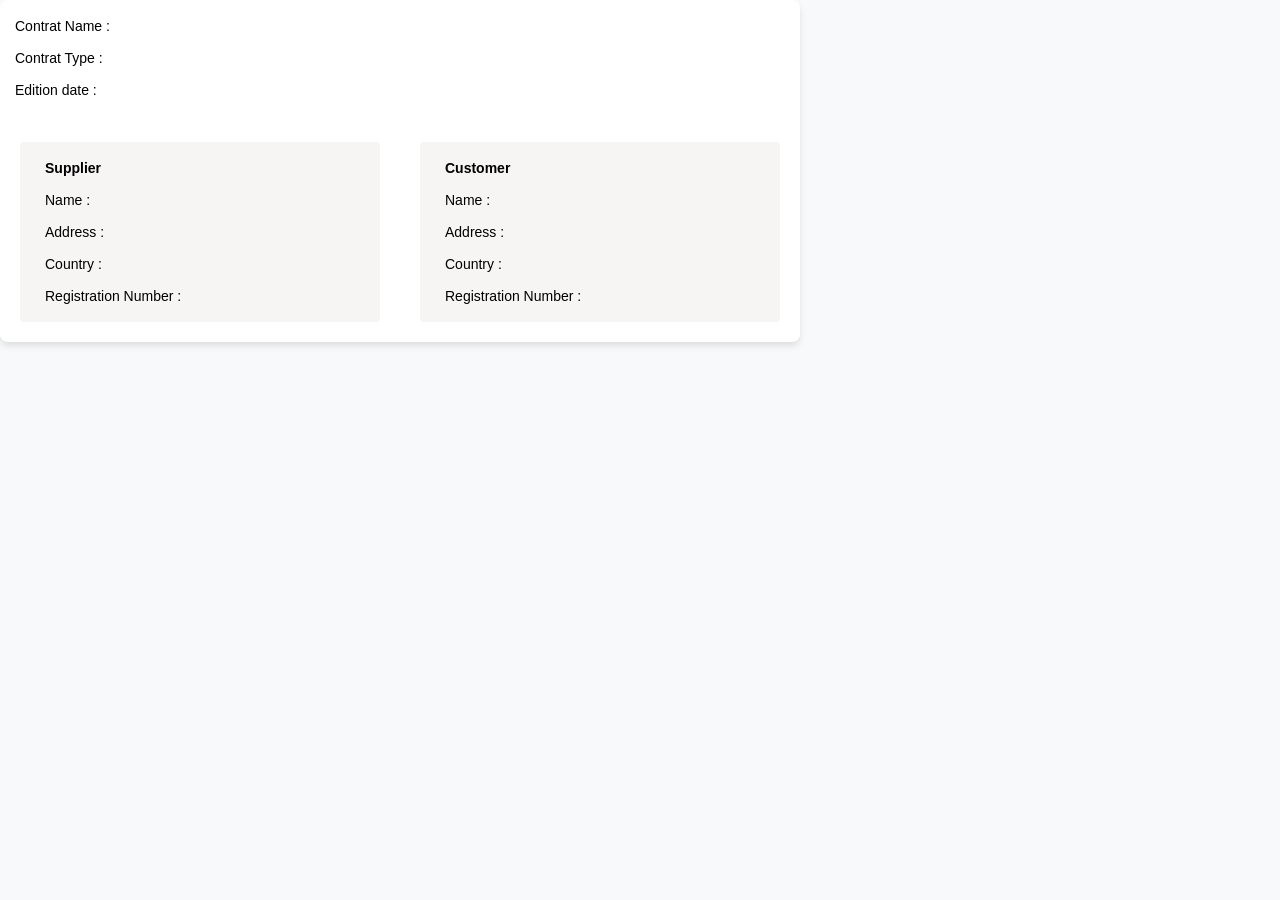
<file: SCM_DDC_Meta.html>
<!DOCTYPE html>
<html>
<script src='./util/messagingUtil.js'></script>

<head>
    <title>Metadata Management</title>
    <link rel="stylesheet" type="text/css" href="./styles.css">
</head>

<body>

    <div class="container">
        <div class="summary-type-container">
            <label for="summaryTypeSelect">Contrat Name :</label>
            <p><b><span id="contractName"></span></b></p>
        </div>
        <div class="summary-type-container">
            <label for="summaryTypeSelect">Contrat Type :</label>
            <p><span id="contractType"></span></p>
        </div>
        <div class="summary-type-container">
            <label for="summaryTypeSelect">Edition date :</label>
            <p><span id="editionDate"></span></p>
        </div>

        <p />
        <div class="row">

            <!--<div class="divBox">-->
            <div class="column">
                <div class="summary-type-container">
                    <label for="summaryTypeSelect"><b>Supplier</b></label>
                    </p>
                </div>
                <div class="summary-type-container">
                    <label for="summaryTypeSelect">Name :</label>
                    <p><span id="supplierName"></span></p>
                </div>
                <div class="summary-type-container">
                    <label for="summaryTypeSelect">Address :</label>
                    <p><span id="supplierAddress"></span></p>
                </div>
                <div class="summary-type-container">
                    <label for="summaryTypeSelect">Country :</label>
                    <p><span id="supplierCountry"></span></p>
                </div>
                <div class="summary-type-container">
                    <label for="summaryTypeSelect">Registration Number :</label>
                    <p><span id="supplierRegNumber"></span></p>
                </div>
            </div>
            <!--<div class="divBox">-->
            <div class="column">
                <div class="summary-type-container">
                    <label for="summaryTypeSelect"><b>Customer</b></label>
                    </p>
                </div>
                <div class="summary-type-container">
                    <label for="summaryTypeSelect">Name :</label>
                    <p><span id="customerName"></span></p>
                </div>
                <div class="summary-type-container">
                    <label for="summaryTypeSelect">Address :</label>
                    <p><span id="customerAddress"></span></p>
                </div>
                <div class="summary-type-container">
                    <label for="summaryTypeSelect">Country :</label>
                    <p><span id="customerCountry"></span></p>
                </div>
                <div class="summary-type-container">
                    <label for="summaryTypeSelect">Registration Number :</label>
                    <p><span id="customerRegNumber"></span></p>
                </div>
            </div>
        </div>



    </div>

    <script>

        va.messagingUtil.setOnDataReceivedCallback(onDataReceived);

        /* Defined the callback function called whenever there is a new message sent from VA */
        function onDataReceived(vaMsgObj) {

            if (vaMsgObj && vaMsgObj.data && vaMsgObj.data.length > 0) {

                console.log("*** NB lignes=", vaMsgObj.rowCount);

                document.getElementById("contractName").textContent = vaMsgObj.data[0][0];
                document.getElementById("contractType").innerHTML = vaMsgObj.data[0][1];
                document.getElementById("editionDate").innerHTML = vaMsgObj.data[0][2];

                console.log("*** Get supplier infos");
                document.getElementById("supplierName").innerHTML = vaMsgObj.data[0][3];
                document.getElementById("supplierAddress").innerHTML = vaMsgObj.data[0][4];
                document.getElementById("supplierCountry").innerHTML = vaMsgObj.data[0][5];
                document.getElementById("supplierRegNumber").innerHTML = vaMsgObj.data[0][6];

                console.log("*** Get customer infos");
                document.getElementById("customerName").innerHTML = vaMsgObj.data[1][3];
                document.getElementById("customerAddress").innerHTML = vaMsgObj.data[1][4];
                document.getElementById("customerCountry").innerHTML = vaMsgObj.data[1][5];
                document.getElementById("customerRegNumber").innerHTML = vaMsgObj.data[1][6];

            }
        }

    </script>

</body>

</html>
</file>
<file: styles.css>
body {
    background-color: #f8f9fa;
    font-family: Arial, sans-serif;
    margin: 0;
    padding: 0;
}

* {
    box-sizing: border-box;
}

.row {
    display: flex;
}

/* Create two equal columns that sits next to each other */
.column {
    flex: 50%;
    padding: 10px;
    background-color: rgb(247, 244, 244);
    width: 300px;
    margin: 20px;
    border-radius: 4px;
}

.container {
    padding-top: 10px;
    background-color: #fff;
    border-radius: 8px;
    box-shadow: 0 4px 6px rgba(0, 0, 0, 0.1);
    max-width: 800px;
    /*  margin: 50px auto;*/
    overflow: hidden;
    /* Ensures the container wraps around floated elements */
}

.tabs {
    border-bottom: 2px solid #0056b3;
    display: flex;
}

.tab-button {
    background-color: #f8f9fa;
    border: none;
    border-bottom: 2px solid transparent;
    /* Initially transparent */
    border-radius: 4px 4px 0 0;
    cursor: pointer;
    flex: 1;
    /* Equal width for all tab buttons */
    padding: 15px 20px;
    text-align: center;
    transition: border-bottom-color 0.3s ease;
}

.tab-button.active {
    border-bottom-color: #0056b3;
    /* Blue border for active tab */
    color: #0056b3;
    /* Blue text for active tab */
}

.tab-content {
    /*SYF	display: none;*/
    display: none;
    padding: 20px;
    border: 1px solid #ccc;
    border-top: none;
    border-radius: 0 0 4px 4px;
}

.tab-content.active {
    display: block;
}

.btn-primary {
    background-color: #007bff;
    border: none;
    border-radius: 4px;
    color: #fff;
    cursor: pointer;
    padding: 10px 20px;
    transition: background-color 0.3s ease;
}

/*.btn-primary:hover {}*/

.input-container {
    margin-bottom: 10px;
    /* Add margin */
}

/* Added style for the API response box */
.api-response-box {
    background-color: #f0f0f0;
    border: 1px solid #ccc;
    border-radius: 4px;
    padding: 10px;
    margin-top: 20px;
    text-align: justify;
}

.summary-type-container {
    display: flex;
    align-items: center;
}

.summary-type-container label {
    margin-right: 10px;
    margin-left: 15px;
    font-size: 14px;
    font-family: Arial, sans-serif;
}

.divBox {
    background-color: rgb(247, 244, 244);
    width: 300px;
    /*    border: 1px solid;*/
    padding: 10px;
    margin: 20px;
    border-radius: 4px;
}

select {
    padding: 8px;
    border-radius: 4px;
    border: 1px solid #ccc;
    font-size: 14px;
    font-family: Arial, sans-serif;
    margin-right: 10px;
    /* Adjust spacing */
}
</file>
